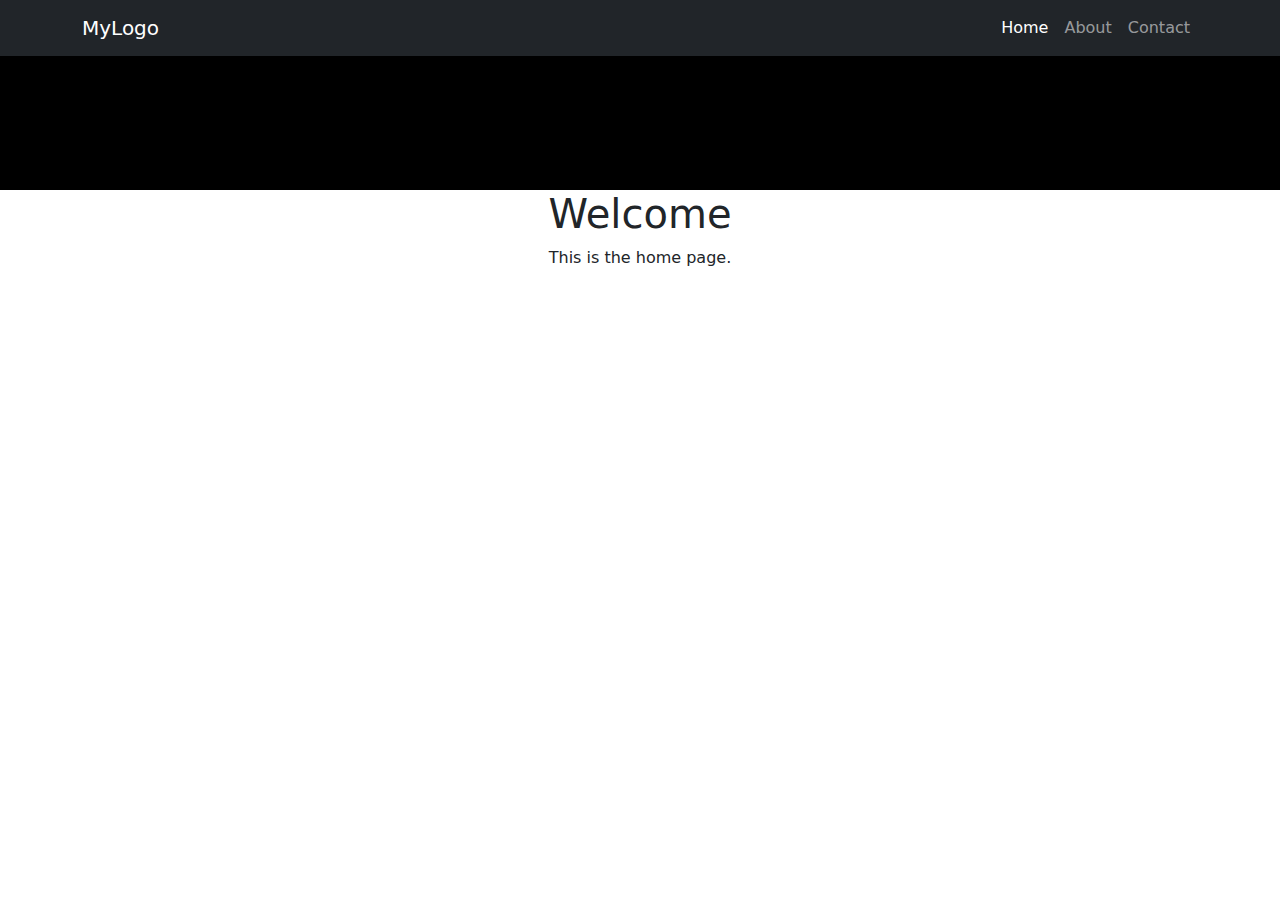
<file: prac01/prac1-index.html>
<!doctype html>
<html lang="en">
<head>
  <meta charset="utf-8">
  <meta name="viewport" content="width=device-width, initial-scale=1">
  <title>My Website</title>

  <link rel="stylesheet" href="styles.css">
  <link href="https://cdn.jsdelivr.net/npm/bootstrap@5.3.8/dist/css/bootstrap.min.css" rel="stylesheet">
</head>

<body>
  <header>
    <nav class="navbar navbar-expand-lg navbar-dark bg-dark">
      <div class="container">
        <a class="navbar-brand" href="prac1-index.html">MyLogo</a>

        <div class="navbar-nav">
          <a class="nav-link active" href="prac1-index.html">Home</a>
          <a class="nav-link" href="about.html">About</a>
          <a class="nav-link" href="contact.html">Contact</a>
        </div>
      </div>
    </nav>
  </header>

  <main class="container main">
    <h1>Welcome</h1>
    <p>This is the home page.</p>
  </main>

  <script src="https://cdn.jsdelivr.net/npm/bootstrap@5.3.8/dist/js/bootstrap.bundle.min.js"></script>
</body>
</html>
</file>
<file: prac01/styles.css>
/* CSS  Reset */
body, header, nav, main, footer, h1, div, img, ul {
	margin: 0;
	padding: 0;
	border: 0;
} 

/* Style rules for body and  images */
body {
	 background-color: #000;
}

img  {
	max-width: 100%;
	display: block;
}

header {
	top: 0;
	background-color: #000;
	height: 190px;
}

header img {
	margin: 0 auto;
}

main {
    background-color: #fff;
    text-align: center;
    
}
</file>
